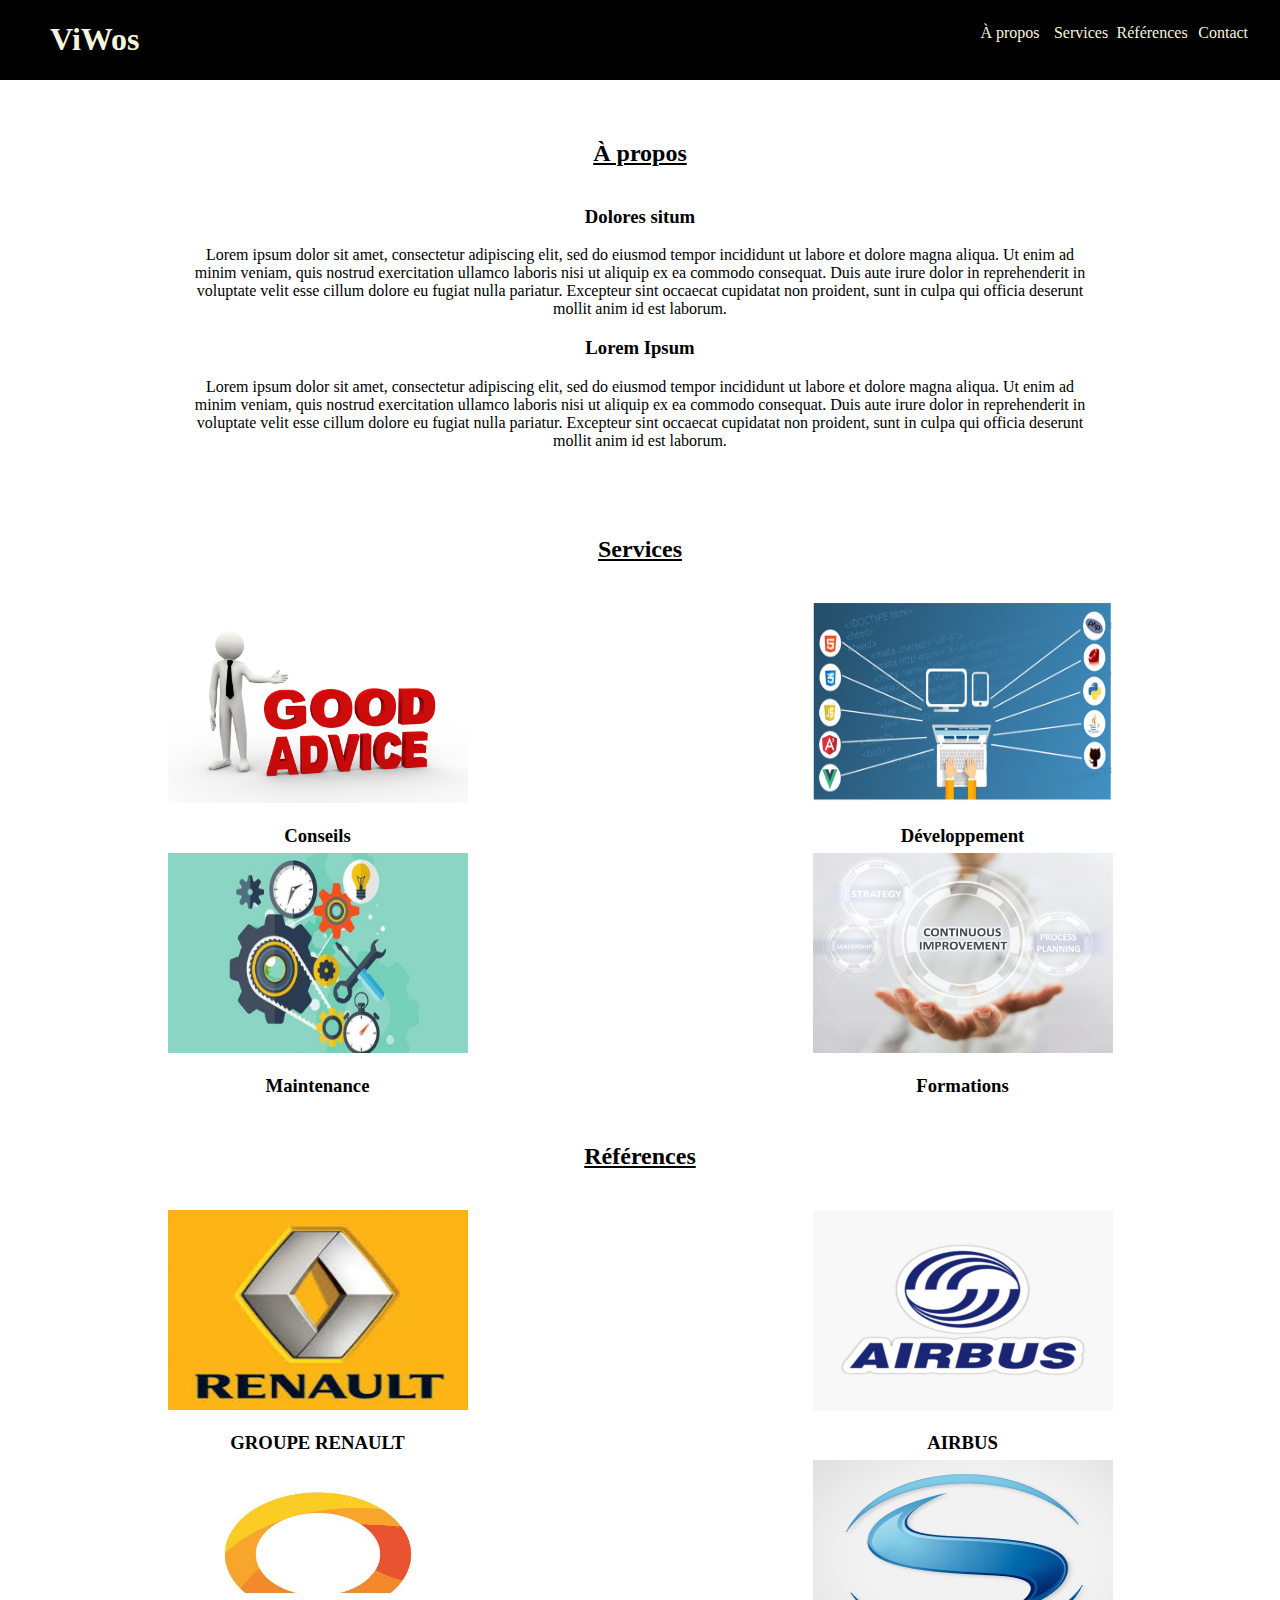
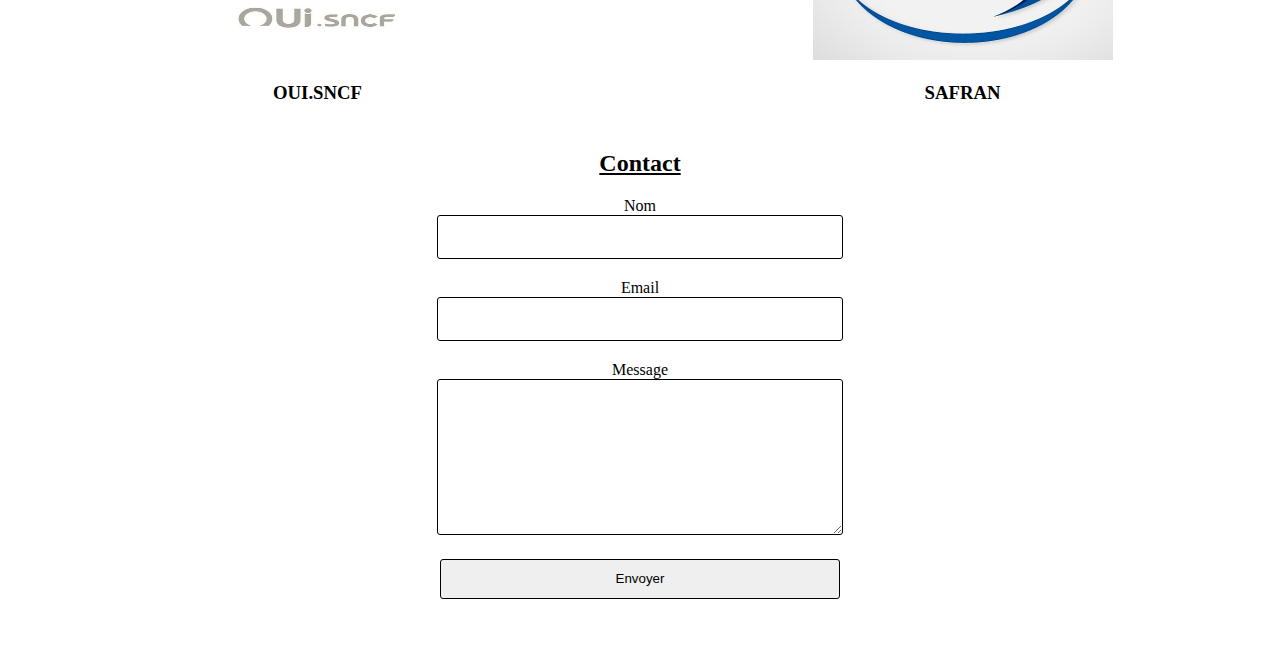
<file: index.html>
<!doctype html>
<html lang="fr">
<head>
    <meta charset="utf-8">
    <meta name="viewport" content="width=device-width,initial-scale=1">
    <title>ViWos - Home</title>
    <link rel="stylesheet" href="https://pro.fontawesome.com/releases/v5.10.0/css/all.css"
          integrity="sha384-AYmEC3Yw5cVb3ZcuHtOA93w35dYTsvhLPVnYs9eStHfGJvOvKxVfELGroGkvsg+p" crossorigin="anonymous"/>
    <link rel="stylesheet" href="styles.css">
    <script src="script.js"></script>
</head>
<body>

<nav>
    <h1>ViWos</h1>
    <div class="menu">
        <div class="menu-elements">
            <div><a href="#apropos">À propos</a></div>
            <div><a href="#services">Services</a></div>
            <div><a href="#references">Références</a></div>
            <div><a href="#contact">Contact</a></div>
        </div>
        <div class="burger">
            <button onclick="displayMenu()" class="burger-button"><i class="fas fa-bars"></i></button>
            <div id="burger-elements">
                <div><a href="#apropos">À propos</a></div>
                <div><a href="#services">Services</a></div>
                <div><a href="#references">Références</a></div>
                <div><a href="#contact">Contact</a></div>
            </div>
        </div>

    </div>
</nav>

<div id="container">

    <!--  ***** A propos *****  -->
    <div id="apropos">
        <h2 class="flex-child">À propos</h2>
        <div class="flex-child">
            <h3>Dolores situm</h3>
            <p>Lorem ipsum dolor sit amet, consectetur adipiscing elit, sed do eiusmod tempor incididunt ut labore et
                dolore magna aliqua.
                Ut enim ad minim veniam, quis nostrud exercitation ullamco laboris nisi ut aliquip ex ea commodo
                consequat.
                Duis aute irure dolor in reprehenderit in voluptate velit esse cillum dolore eu fugiat nulla pariatur.
                Excepteur sint occaecat cupidatat non proident,
                sunt in culpa qui officia deserunt mollit anim id est laborum.</p>
            <h3>Lorem Ipsum</h3>
            <p>Lorem ipsum dolor sit amet, consectetur adipiscing elit, sed do eiusmod tempor incididunt ut labore et
                dolore magna aliqua.
                Ut enim ad minim veniam, quis nostrud exercitation ullamco laboris nisi ut aliquip ex ea commodo
                consequat.
                Duis aute irure dolor in reprehenderit in voluptate velit esse cillum dolore eu fugiat nulla pariatur.
                Excepteur sint occaecat cupidatat non proident,
                sunt in culpa qui officia deserunt mollit anim id est laborum.</p>
        </div>
    </div>

    <!--  ***** Services *****  -->
    <div id="services">
        <h2>Services</h2>
        <div class="elements-container">
            <div class="elements">
                <img src="./images/advice.jpg">
                <h3><a href="info.html">Conseils</a></h3>
            </div>
            <div class="elements">
                <img src="./images/developpement.png">
                <h3><a href="info.html">Développement</a></h3>
            </div>
            <div class="elements">
                <img src="./images/maintenance.jpg">
                <h3><a href="info.html">Maintenance</a></h3>
            </div>
            <div class="elements">
                <img src="./images/service1.jpg">
                <h3><a href="info.html">Formations</a></h3>
            </div>
        </div>
    </div>

    <!-- ***** Références ***** -->
    <div id="references">
        <h2>Références</h2>
        <div class="elements-container">
            <div class="elements">
                <img src="./images/renault.jpg">
                <h3>GROUPE RENAULT</h3>
            </div>
            <div class="elements">
                <img src="./images/airbus.jpg">
                <h3>AIRBUS</h3>
            </div>
            <div class="elements">
                <img src="./images/sncf.jpg">
                <h3>OUI.SNCF</h3>
            </div>
            <div class="elements">
                <img src="./images/safran.jpg">
                <h3>SAFRAN</h3>
            </div>
        </div>
    </div>


    <div id="contact">
        <h2>Contact</h2>
        <div>
            <form id="contact_form" action="#" method="POST" enctype="multipart/form-data">
                <div class="row">
                    <label class="required" for="name">Nom</label>
                    <input id="name" class="input" name="name" type="text"/>
                    <span id="name_validation" class="error_message"></span>
                </div>
                <div class="row">
                    <label class="required" for="email">Email</label>
                    <input id="email" class="input" name="email" type="text"/>
                    <span id="email_validation" class="error_message"></span>
                </div>
                <div class="row">
                    <label class="required" for="message">Message</label>
                    <textarea id="message" class="input" name="message" rows="7" cols="30"></textarea>
                    <span id="message_validation" class="error_message"></span>
                </div>
                <input id="submit_button" type="submit" value="Envoyer"/>
            </form>
        </div>
    </div>
</div>
</body>
</html>
</file>
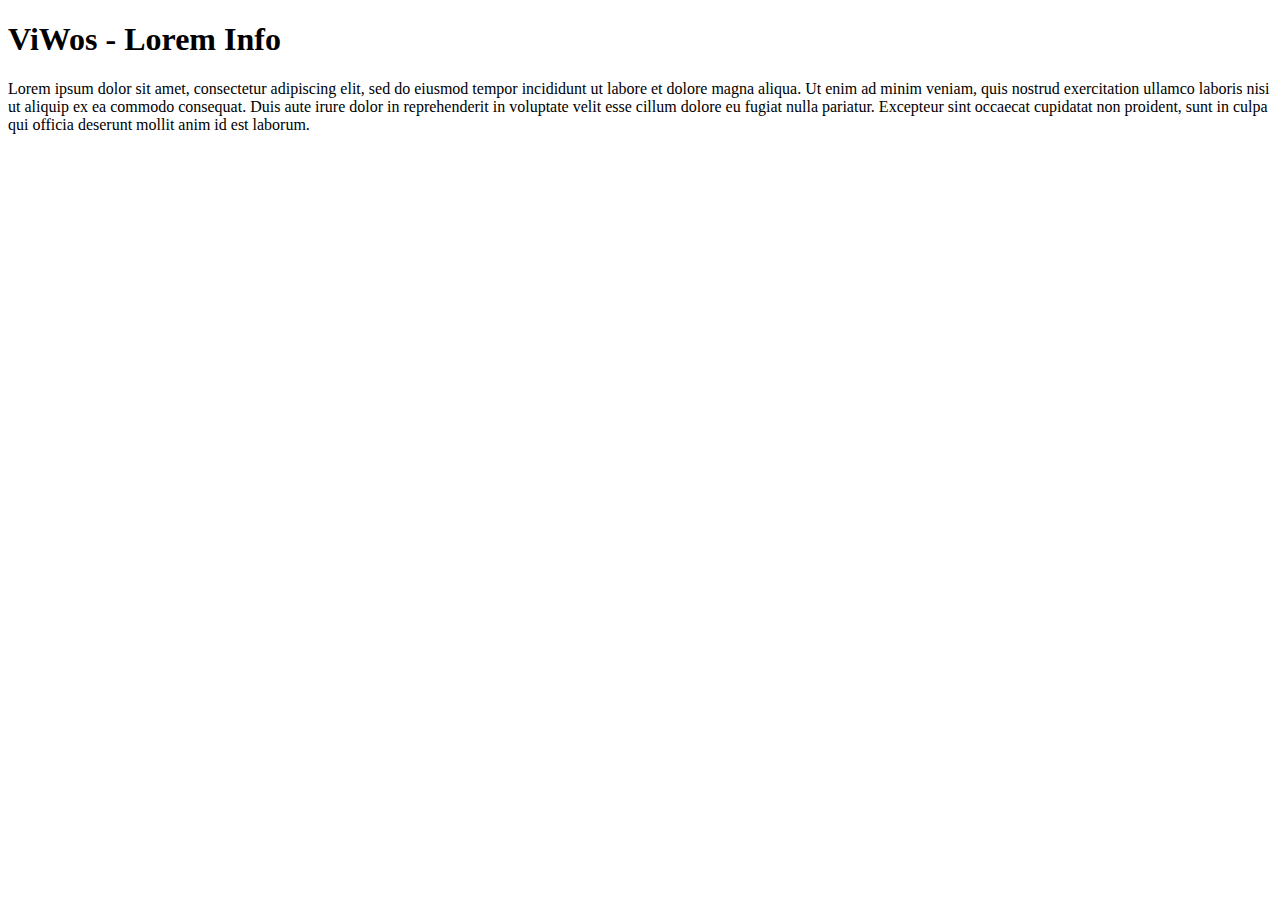
<file: info.html>
<!DOCTYPE html>
<html lang="en">
<head>
    <meta charset="UTF-8">
    <title>ViWos - Activités</title>
</head>
<body>

<h1>ViWos - Lorem Info</h1>

<div>
    <p>Lorem ipsum dolor sit amet, consectetur adipiscing elit, sed do eiusmod tempor incididunt ut labore et dolore
        magna aliqua.
        Ut enim ad minim veniam, quis nostrud exercitation ullamco laboris nisi ut aliquip ex ea commodo consequat.
        Duis aute irure dolor in reprehenderit in voluptate velit esse cillum dolore eu fugiat nulla pariatur.
        Excepteur sint occaecat cupidatat non proident, sunt in culpa qui officia deserunt mollit anim id est
        laborum.</p>
</div>
</body>
</html>
</file>
<file: styles.css>
* {
    scroll-behavior: smooth;
}

body {
    margin: 0;
    padding: 0;

}

nav {
    display: flex;
    justify-content: space-between;
    position: fixed;
    width: 100%;
    background: black;
    color: beige;
    top: 0;
    z-index: 1;
}

nav h1 {
    position: relative;
    left: 50px;
}

nav a {
    color: beige;
}

a {
    text-decoration: none;
    color: black;
}

a:hover {
    text-decoration: underline;
}


.burger {
    display: none;
}

.menu-elements {
    display: grid;
    grid-template-columns: repeat(4, 1fr);
    position: relative;
    top: 30%;
}

.menu-elements div {
    margin: 0 auto;
    position: relative;
    right: 30%;
}

#container {
    position: relative;
    top: 50px;
    text-align: center;
}

h2 {
    text-decoration: underline;
}

#apropos, #services, #references, #contact {
    margin: 70px auto;
}

/* ***** À propos ***** */
#apropos {
    display: flex;
    flex-wrap: wrap;
    justify-content: center;
}

.flex-child:nth-child(1) {
    width: 100%;
}

.flex-child:not(:first-child) {
    max-width: 900px;
}

.apropos-img {
    width: 100%;
}

/* ***** Services ***** */

.elements-container {
    display: grid;
    grid-template-columns: repeat(4, 1fr);
    grid-template-rows: auto;
    justify-items: center;
    grid-gap: 10px;
}

.elements {
    width: 300px;
    height: 200px;
    margin: 20px;
    transition: transform .5s;
}

.elements:hover {
    transform: scale(1.1);
}

.elements img {
    width: 100%;
    height: 100%;
}

/* ***** Références ***** */

/* ***** Contact ***** */
form {
    width: 100%;
    margin: 10px auto 100px;
}

form div {
    margin: 20px auto;
}

form label {
    display: block;
}

form input {
    width: 400px;
    border-radius: 3px;
    height: 40px;
    border: 1px solid;
}

form textarea {
    width: 400px;
    border-radius: 3px;
    height: 150px;
    border: 1px solid;
}


@media screen and (max-width: 1350px) {
    .elements-container {
        grid-template-columns: repeat(2, 1fr);
    }
}

@media screen and (max-width: 699px) {
    .burger {
        display: inline-block;
        position: relative;
        top: 25px;
        right: 50px;
    }

    .menu-elements {
        display: none;
    }

    #burger-elements {
        display: none;
        background: #282828;
        border-radius: 5px;
        padding: 5px;

    }

    /* ***** À propos ***** */
    .flex-child:not(:first-child) {
        width: 100%;
        margin: auto 50px;
    }

    .elements-container {
        grid-template-columns: 1fr;
    }

    .elements {
        margin: 40px 20px;
    }

    form input {
        width: 250px;
        height: 30px;
    }

    form textarea {
        width: 250px;
        height: 100px;
    }
}
</file>
